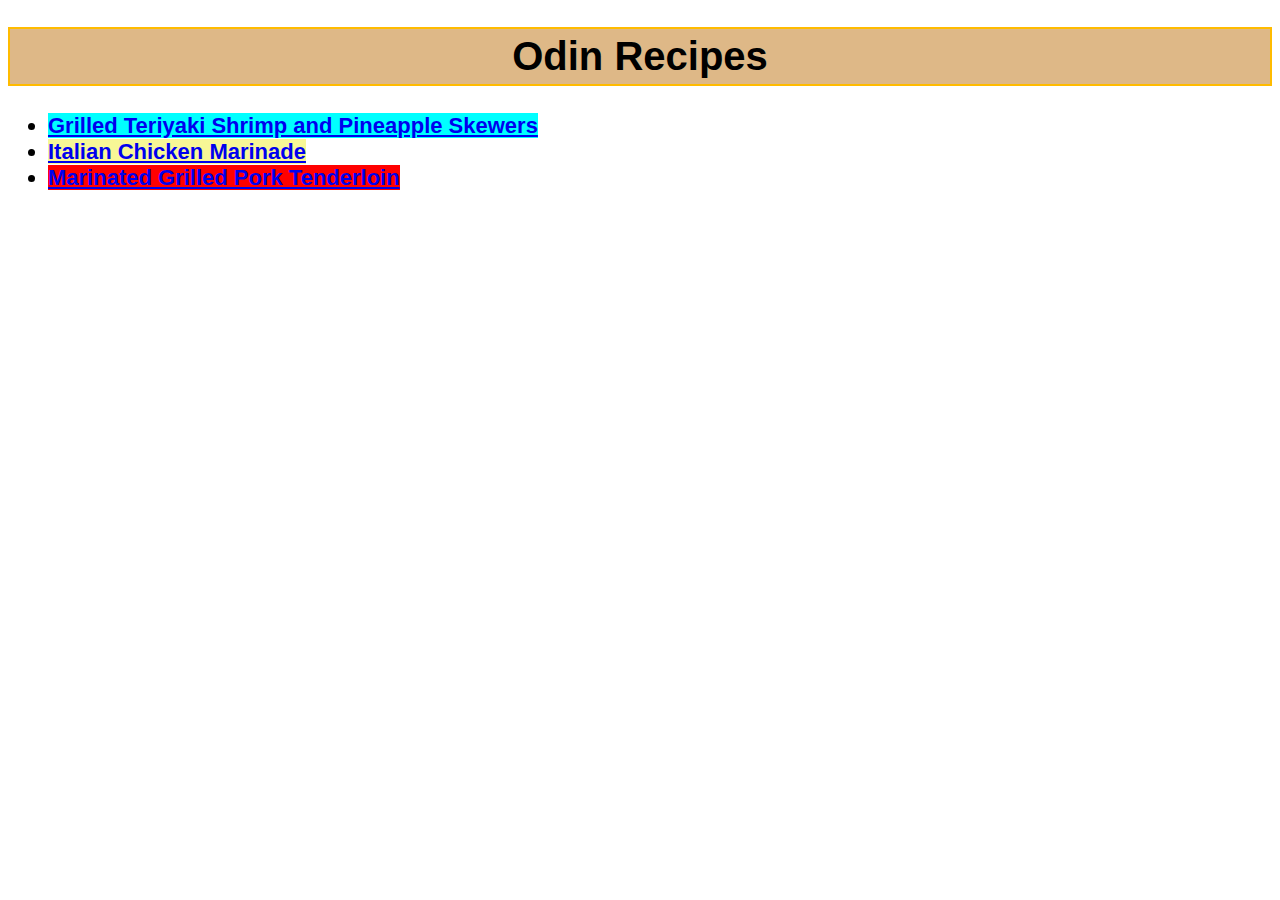
<file: index.html>
<!DOCTYPE html>
<html lang="en">

<head>
    <link rel="stylesheet" href="styles.css">
    <meta charset="UTF-8">
    <title>Odin Recipes</title>
</head>

<body>
    <h1 id="title">Odin Recipes</h1>
    <ul class="recipes">
        <li><a href="recipes/grilled-teriyaki-shrimp-and-pineapple-skewers.html" class="seafood">Grilled Teriyaki Shrimp
                and Pineapple Skewers</a></li>
        <li><a href="recipes/italian-chicken-marinade.html" class="white meat">Italian Chicken Marinade</a></li>
        <li><a href="recipes/marinated-grilled-pork-tenderloin.html" class="red meat">Marinated Grilled Pork
                Tenderloin</a></li>
    </ul>
</body>

</html>
</file>
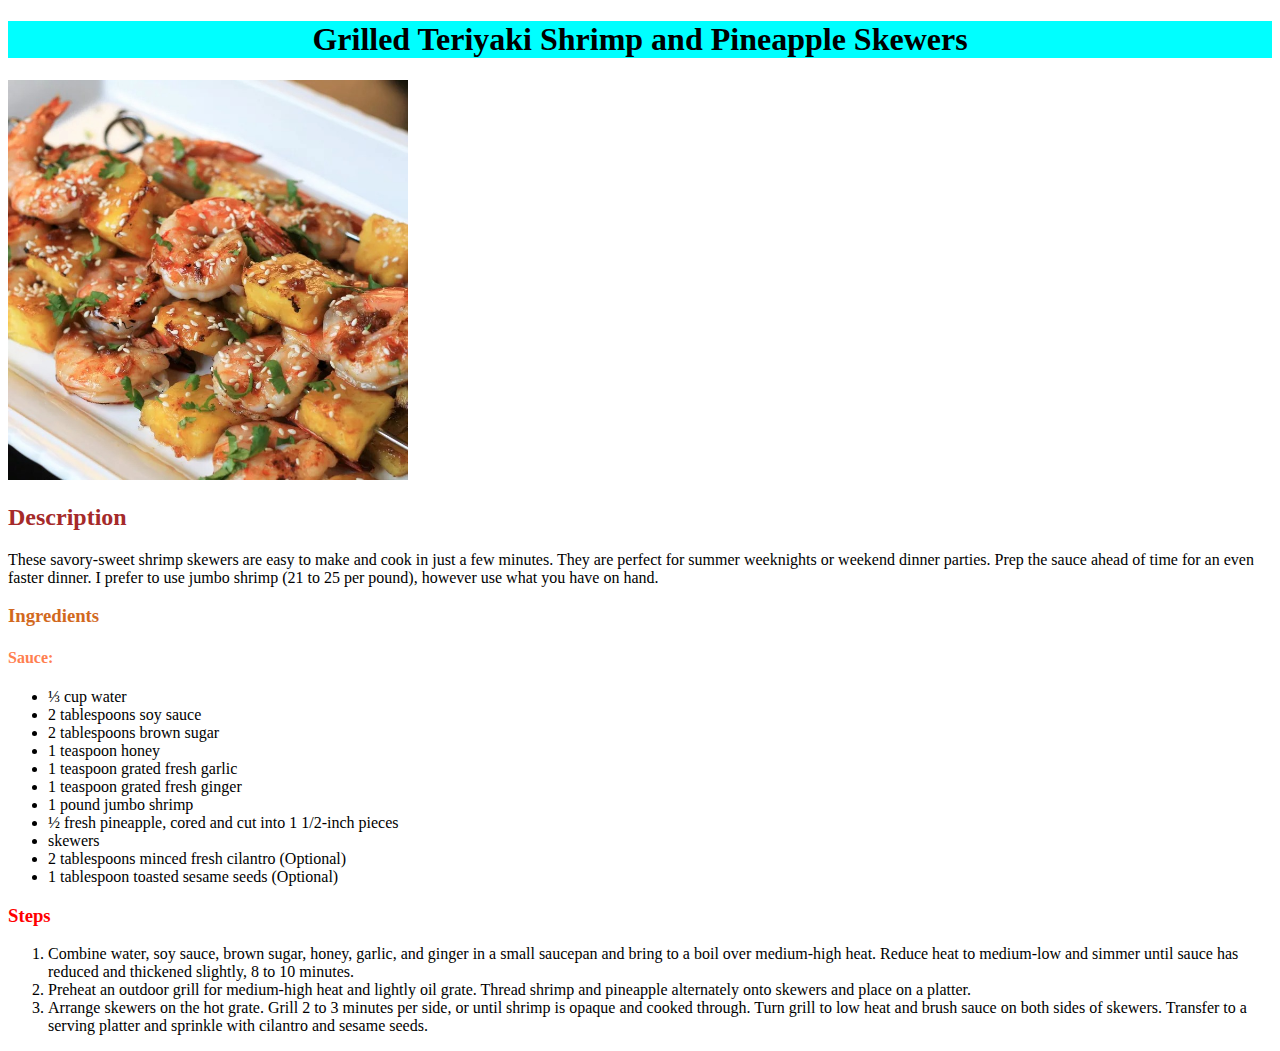
<file: recipes/grilled-teriyaki-shrimp-and-pineapple-skewers.html>
<!DOCTYPE html>
<html lang="en">

<head>
    <link rel="stylesheet" href="../styles.css">
    <meta charset="UTF-8">
    <title>Grilled Teriyaki Shrimp and Pineapple Skewers</title>
</head>

<body>
    <h1 id="shrimp">Grilled Teriyaki Shrimp and Pineapple Skewers</h1>
    <img class="dish" src="../images/grilled-teriyaki-shrimp-and-pineapple-skewers.jpg"
        alt="Grilled Teriyaki Shrimp and Pineapple Skewers">
    <h2 class="desc">Description</h2>
    <p>
        These savory-sweet shrimp skewers are easy to make and cook in just a few
        minutes. They are perfect for summer weeknights or weekend dinner parties.
        Prep the sauce ahead of time for an even faster dinner. I prefer to use
        jumbo shrimp (21 to 25 per pound), however use what you have on hand.
    </p>
    <h3 class="ing">Ingredients</h3>
    <h4 class="sub-ing">Sauce:</h4>
    <ul>
        <li>⅓ cup water</li>
        <li>2 tablespoons soy sauce</li>
        <li>2 tablespoons brown sugar</li>
        <li>1 teaspoon honey</li>
        <li>1 teaspoon grated fresh garlic</li>
        <li>1 teaspoon grated fresh ginger</li>
        <li>1 pound jumbo shrimp</li>
        <li>½ fresh pineapple, cored and cut into 1 1/2-inch pieces</li>
        <li>skewers</li>
        <li>2 tablespoons minced fresh cilantro (Optional)</li>
        <li>1 tablespoon toasted sesame seeds (Optional)</li>
    </ul>
    <h3 class="steps">Steps</h3>
    <ol>
        <li>
            Combine water, soy sauce, brown sugar, honey, garlic, and ginger in a
            small saucepan and bring to a boil over medium-high heat. Reduce heat to
            medium-low and simmer until sauce has reduced and thickened slightly, 8
            to 10 minutes.
        </li>
        <li>
            Preheat an outdoor grill for medium-high heat and lightly oil grate.
            Thread shrimp and pineapple alternately onto skewers and place on a
            platter.
        </li>
        <li>
            Arrange skewers on the hot grate. Grill 2 to 3 minutes per side, or
            until shrimp is opaque and cooked through. Turn grill to low heat and
            brush sauce on both sides of skewers. Transfer to a serving platter and
            sprinkle with cilantro and sesame seeds.
        </li>
    </ol>
</body>

</html>
</file>
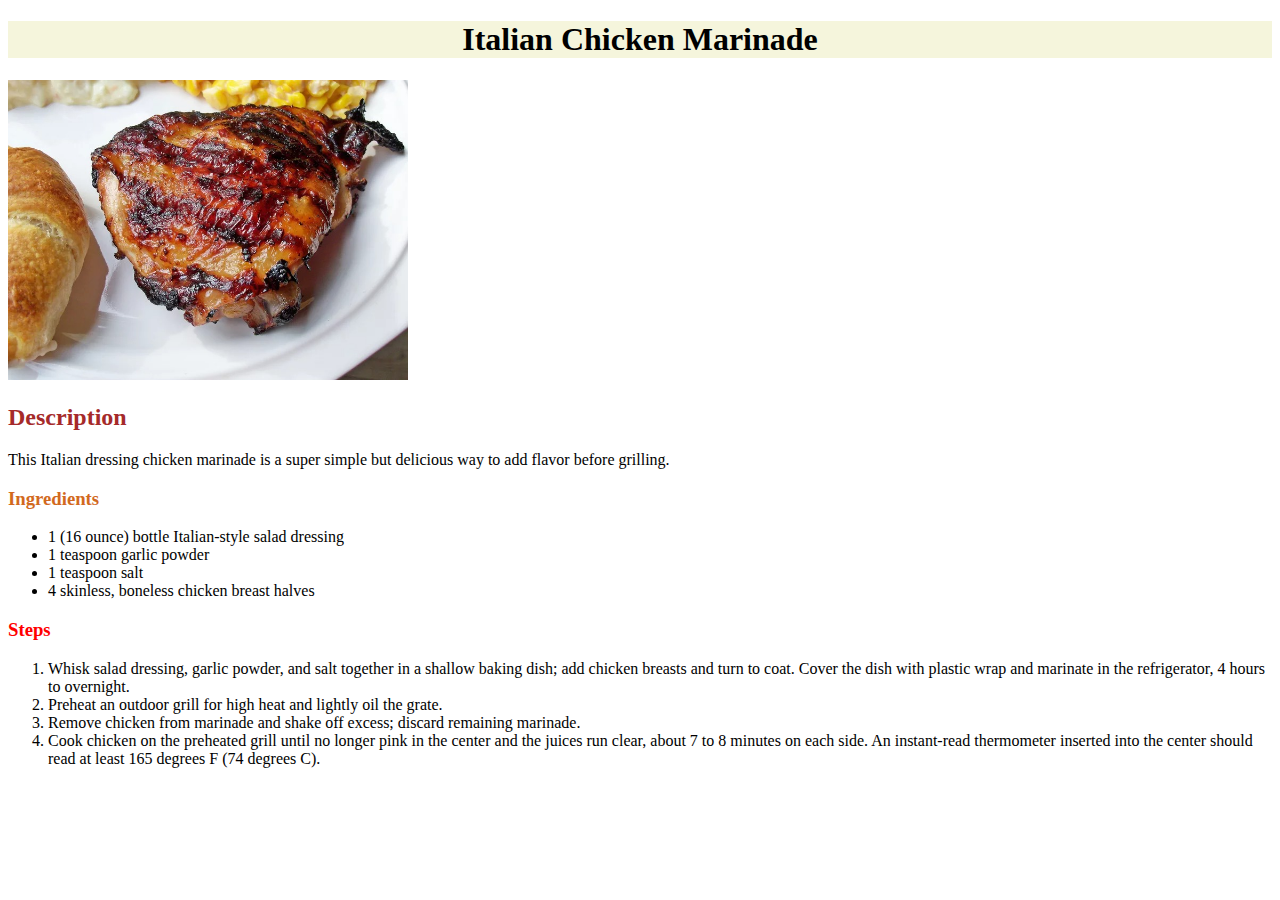
<file: recipes/italian-chicken-marinade.html>
<!DOCTYPE html>
<html lang="en">

<head>
    <link rel="stylesheet" href="../styles.css">
    <meta charset="UTF-8">
    <title>Italian Chicken Marinade</title>
</head>

<body>
    <h1 id="chicken">Italian Chicken Marinade</h1>
    <img class="dish" src="../images/italian-chicken-marinade.jpg" alt="Italian Chicken Marinade">
    <h2 class="desc">Description</h2>
    <p>
        This Italian dressing chicken marinade is a super simple but delicious way
        to add flavor before grilling.
    </p>
    <h3 class="ing">Ingredients</h3>
    <ul>
        <li>1 (16 ounce) bottle Italian-style salad dressing</li>
        <li>1 teaspoon garlic powder</li>
        <li>1 teaspoon salt</li>
        <li>4 skinless, boneless chicken breast halves</li>
    </ul>
    <h3 class="steps">Steps</h3>
    <ol>
        <li>
            Whisk salad dressing, garlic powder, and salt together in a shallow
            baking dish; add chicken breasts and turn to coat. Cover the dish with
            plastic wrap and marinate in the refrigerator, 4 hours to overnight.
        </li>
        <li>Preheat an outdoor grill for high heat and lightly oil the grate.</li>
        <li>
            Remove chicken from marinade and shake off excess; discard remaining
            marinade.
        </li>
        <li>
            Cook chicken on the preheated grill until no longer pink in the center
            and the juices run clear, about 7 to 8 minutes on each side. An
            instant-read thermometer inserted into the center should read at least
            165 degrees F (74 degrees C).
        </li>
    </ol>
</body>

</html>
</file>
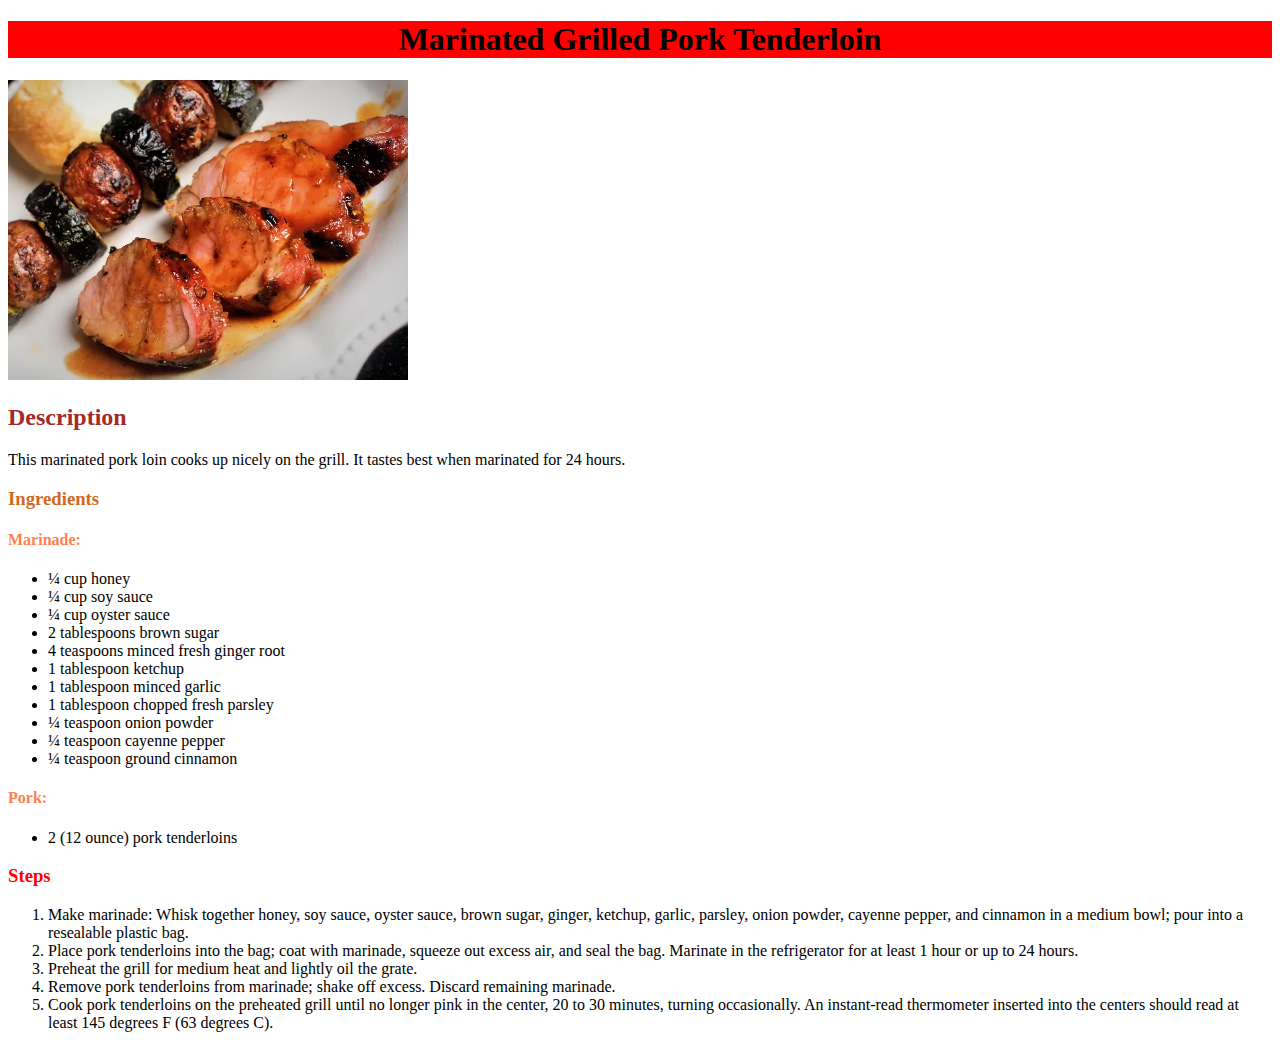
<file: recipes/marinated-grilled-pork-tenderloin.html>
<!DOCTYPE html>
<html lang="en">

<head>
    <link rel="stylesheet" href="../styles.css">
    <meta charset="UTF-8">
    <title>Marinated Grilled Pork Tenderloin</title>
</head>

<body>
    <h1 id="pork">Marinated Grilled Pork Tenderloin</h1>
    <img class="dish" src="../images/marinated-grilled-pork-tenderloin.jpg" alt="Marinated Grilled Pork Tenderloin">
    <h2 class="desc">Description</h2>
    <p>This marinated pork loin cooks up nicely on the grill. It tastes best when marinated for 24 hours.</p>
    <h3 class="ing">Ingredients</h3>
    <h4 class="sub-ing">Marinade:</h4>
    <ul>
        <li>¼ cup honey</li>
        <li>¼ cup soy sauce</li>
        <li>¼ cup oyster sauce</li>
        <li>2 tablespoons brown sugar</li>
        <li>4 teaspoons minced fresh ginger root</li>
        <li>1 tablespoon ketchup</li>
        <li>1 tablespoon minced garlic</li>
        <li>1 tablespoon chopped fresh parsley</li>
        <li>¼ teaspoon onion powder</li>
        <li>¼ teaspoon cayenne pepper</li>
        <li>¼ teaspoon ground cinnamon</li>
    </ul>
    <h4 class="sub-ing">Pork:</h4>
    <ul>
        <li>2 (12 ounce) pork tenderloins</li>
    </ul>
    <h3 class="steps">Steps</h3>
    <ol>
        <li>Make marinade: Whisk together honey, soy sauce, oyster sauce, brown sugar, ginger, ketchup, garlic, parsley,
            onion powder, cayenne pepper, and cinnamon in a medium bowl; pour into a resealable plastic bag.</li>
        <li>Place pork tenderloins into the bag; coat with marinade, squeeze out excess air, and seal the bag. Marinate
            in the refrigerator for at least 1 hour or up to 24 hours.</li>
        <li>Preheat the grill for medium heat and lightly oil the grate.</li>
        <li>Remove pork tenderloins from marinade; shake off excess. Discard remaining marinade.</li>
        <li>Cook pork tenderloins on the preheated grill until no longer pink in the center, 20 to 30 minutes, turning
            occasionally. An instant-read thermometer inserted into the centers should read at least 145 degrees F (63
            degrees C).</li>
    </ol>

</body>

</html>
</file>
<file: styles.css>
#title {
    padding: 5px;
    border: 2px solid rgb(255, 187, 0);
    text-align: center;
    background-color: burlywood;
    color: black;
    font-family: Arial, Helvetica, sans-serif;
    font-size: 40px;
}

.recipes {
    font-family: Arial, Helvetica, sans-serif;
    font-weight: 700;
    font-size: 22px;
}

a.seafood:link,
a.seafood:visited,
a.seafood:active {
    background-color: aqua;
}

a.white.meat:link,
a.white.meat.visited,
a.white.meat.active {
    background-color: rgb(247, 247, 150);
}

a.red.meat:link,
a.red.meat.visited,
a.red.meat.active {
    background-color: red;
}

#shrimp {
    background-color: aqua;
    text-align: center;
}

#chicken {
    background-color: beige;
    text-align: center;
}

#pork {
    background-color: red;
    text-align: center;
}

.dish {
    height: auto;
    width: 400px;
}

.desc {
    color: brown;
}

.ing {
    color: chocolate;
}

.sub-ing {
    color: coral
}

.steps {
    color: red;
}
</file>
